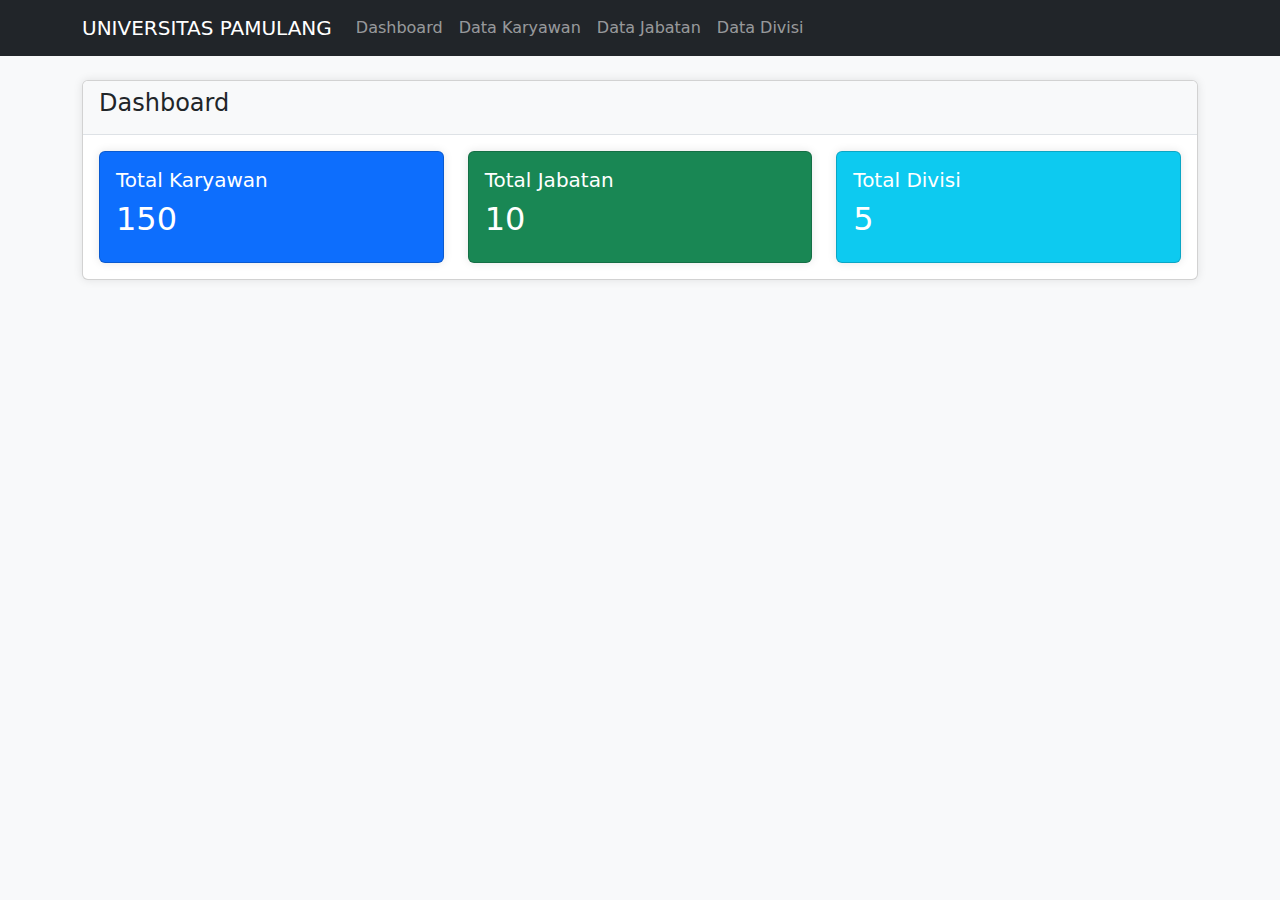
<file: index.html>
<!DOCTYPE html>
<html lang="en">
<head>
    <meta charset="UTF-8">
    <meta name="viewport" content="width=device-width, initial-scale=1.0">
    <title>Sistem Informasi Manajemen Karyawan</title>
    <!-- Bootstrap CSS -->
    <link href="https://cdn.jsdelivr.net/npm/bootstrap@5.1.3/dist/css/bootstrap.min.css" rel="stylesheet">
    <link href="style.css" rel="stylesheet">
</head>
<body>
    <!-- Navbar -->
    <nav class="navbar navbar-expand-lg navbar-dark bg-dark">
        <div class="container">
            <a class="navbar-brand" href="#">UNIVERSITAS PAMULANG</a>
            <button class="navbar-toggler" type="button" data-bs-toggle="collapse" data-bs-target="#navbarNav">
                <span class="navbar-toggler-icon"></span>
            </button>
            <div class="collapse navbar-collapse" id="navbarNav">
                <ul class="navbar-nav">
                    <li class="nav-item">
                        <a class="nav-link" href="index.html">Dashboard</a>
                    </li>
                    <li class="nav-item">
                        <a class="nav-link" href="karyawan.html">Data Karyawan</a>
                    </li>
                    <li class="nav-item">
                        <a class="nav-link" href="jabatan.html">Data Jabatan</a>
                    </li>
                    <li class="nav-item">
                        <a class="nav-link" href="divisi.html">Data Divisi</a>
                    </li>
                </ul>
            </div>
        </div>
    </nav>

    <!-- Main Content -->
    <div class="container mt-4">
        <div class="row">
            <div class="col-md-12">
                <div class="card">
                    <div class="card-header">
                        <h4>Dashboard</h4>
                    </div>
                    <div class="card-body">
                        <div class="row">
                            <div class="col-md-4">
                                <div class="card bg-primary text-white">
                                    <div class="card-body">
                                        <h5>Total Karyawan</h5>
                                        <h2>150</h2>
                                    </div>
                                </div>
                            </div>
                            <div class="col-md-4">
                                <div class="card bg-success text-white">
                                    <div class="card-body">
                                        <h5>Total Jabatan</h5>
                                        <h2>10</h2>
                                    </div>
                                </div>
                            </div>
                            <div class="col-md-4">
                                <div class="card bg-info text-white">
                                    <div class="card-body">
                                        <h5>Total Divisi</h5>
                                        <h2>5</h2>
                                    </div>
                                </div>
                            </div>
                        </div>
                    </div>
                </div>
            </div>
        </div>
    </div>

    <!-- Bootstrap JS -->
    <script src="https://cdn.jsdelivr.net/npm/bootstrap@5.1.3/dist/js/bootstrap.bundle.min.js"></script>
</body>
</html>
</file>
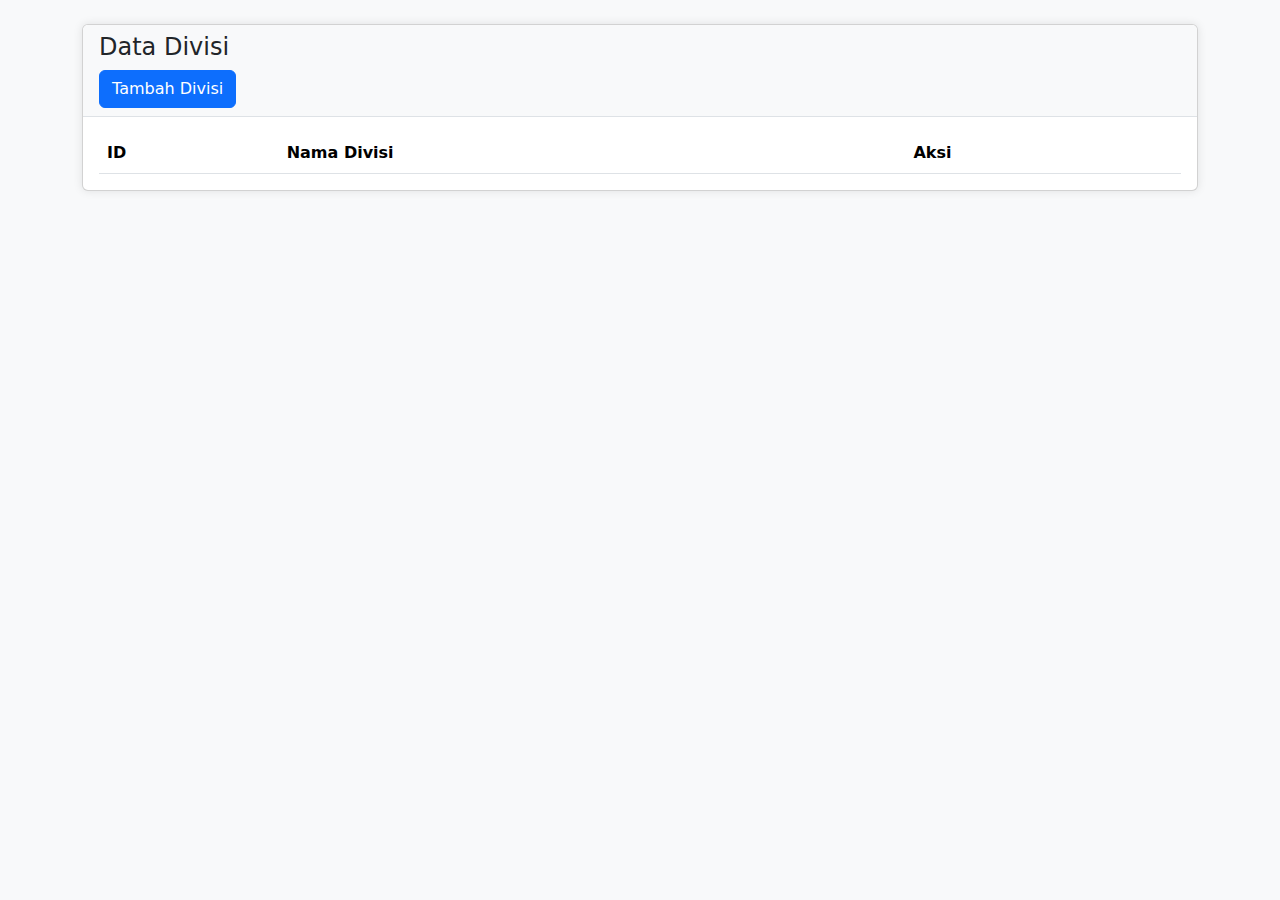
<file: divisi.html>
<!-- Divisi -->
<!DOCTYPE html>
<html lang="en">
<head>
    <meta charset="UTF-8">
    <meta name="viewport" content="width=device-width, initial-scale=1.0">
    <title>Data Divisi - SIMKAR</title>
    <link href="https://cdn.jsdelivr.net/npm/bootstrap@5.1.3/dist/css/bootstrap.min.css" rel="stylesheet">
    <link href="style.css" rel="stylesheet">
</head>
<body>
    <!-- Navbar (sama seperti index.html) -->
    
    <div class="container mt-4">
        <div class="card">
            <div class="card-header">
                <h4>Data Divisi</h4>
                <button class="btn btn-primary" data-bs-toggle="modal" data-bs-target="#tambahDivisi">
                    Tambah Divisi
                </button>
            </div>
            <div class="card-body">
                <table class="table">
                    <thead>
                        <tr>
                            <th>ID</th>
                            <th>Nama Divisi</th>
                            <th>Aksi</th>
                        </tr>
                    </thead>
                    <tbody id="divisi-tbody">
                        <!-- Isi tabel -->
                    </tbody>
                </table>
            </div>
        </div>
    </div>

    <!-- Modal Tambah Divisi -->
    <div class="modal fade" id="tambahDivisi">
        <div class="modal-dialog">
            <div class="modal-content">
                <div class="modal-header">
                    <h5 class="modal-title">Tambah Divisi</h5>
                    <button type="button" class="btn-close" data-bs-dismiss="modal"></button>
                </div>
                <div class="modal-body">
                    <form id="tambahDivisiForm">
                        <div class="mb-3">
                            <label class="form-label">Nama Divisi</label>
                            <input type="text" class="form-control" id="divisi-nama">
                        </div>
                        <button type="submit" class="btn btn-primary" onclick="addDivisi(event)">Simpan</button>
                    </form>
                </div>
            </div>
        </div>
    </div>
</body>
</html>
</file>
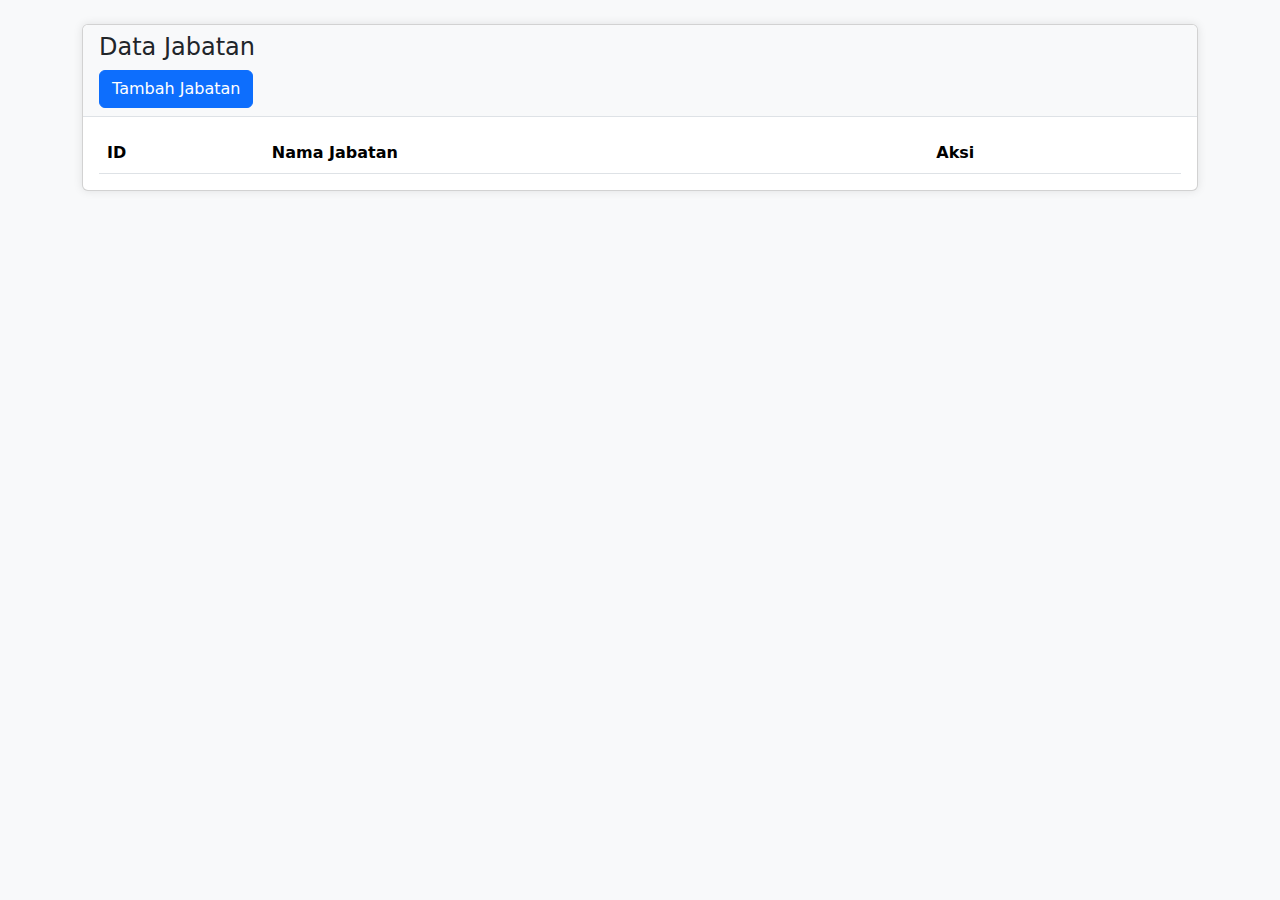
<file: jabatan.html>
<!-- Jabatan -->
<!DOCTYPE html>
<html lang="en">
<head>
    <meta charset="UTF-8">
    <meta name="viewport" content="width=device-width, initial-scale=1.0">
    <title>Data Jabatan - SIMKAR</title>
    <link href="https://cdn.jsdelivr.net/npm/bootstrap@5.1.3/dist/css/bootstrap.min.css" rel="stylesheet">
    <link href="style.css" rel="stylesheet">
</head>
<body>
    <!-- Navbar (sama seperti index.html) -->
    
    <div class="container mt-4">
        <div class="card">
            <div class="card-header">
                <h4>Data Jabatan</h4>
                <button class="btn btn-primary" data-bs-toggle="modal" data-bs-target="#tambahJabatan">
                    Tambah Jabatan
                </button>
            </div>
            <div class="card-body">
                <table class="table">
                    <thead>
                        <tr>
                            <th>ID</th>
                            <th>Nama Jabatan</th>
                            <th>Aksi</th>
                        </tr>
                    </thead>
                    <tbody id="jabatan-tbody">
                        <!-- Isi tabel -->
                    </tbody>
                </table>
            </div>
        </div>
    </div>

    <!-- Modal Tambah Jabatan -->
    <div class="modal fade" id="tambahJabatan">
        <div class="modal-dialog">
            <div class="modal-content">
                <div class="modal-header">
                    <h5 class="modal-title">Tambah Jabatan</h5>
                    <button type="button" class="btn-close" data-bs-dismiss="modal"></button>
                </div>
                <div class="modal-body">
                    <form id="tambahJabatanForm">
                        <div class="mb-3">
                            <label class="form-label">Nama Jabatan</label>
                            <input type="text" class="form-control" id="jabatan-nama">
                        </div>
                        <button type="submit" class="btn btn-primary" onclick="addJabatan(event)">Simpan</button>
                    </form>
                </div>
            </div>
        </div>
    </div>
</body>
</html>
</file>
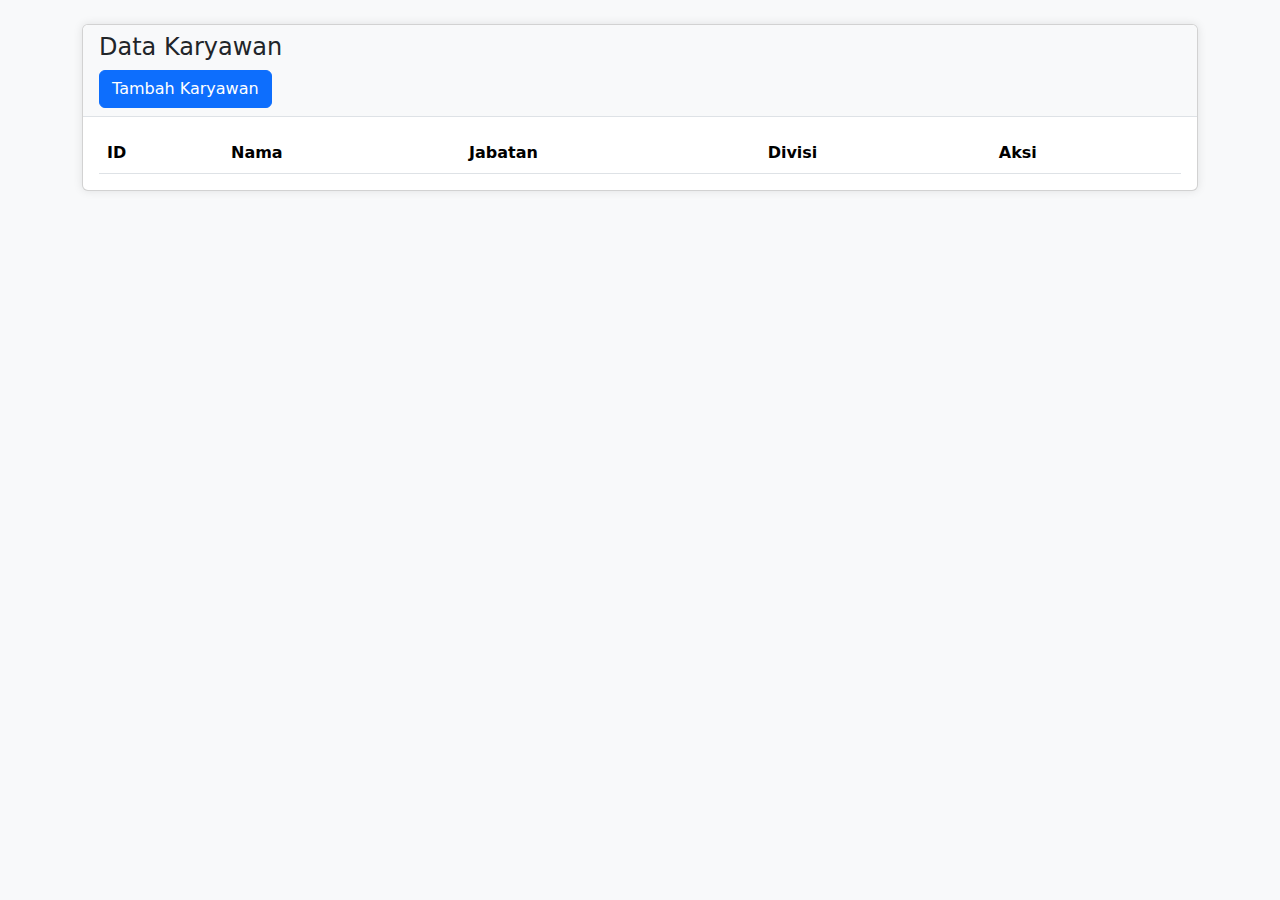
<file: karyawan.html>
<!DOCTYPE html>
<html lang="en">
<head>
    <meta charset="UTF-8">
    <meta name="viewport" content="width=device-width, initial-scale=1.0">
    <title>Data Karyawan - SIMKAR</title>
    <link href="https://cdn.jsdelivr.net/npm/bootstrap@5.1.3/dist/css/bootstrap.min.css" rel="stylesheet">
    <link href="style.css" rel="stylesheet">
</head>
<body>
    <!-- Navbar (sama seperti index.html) -->
    
    <div class="container mt-4">
        <div class="card">
            <div class="card-header">
                <h4>Data Karyawan</h4>
                <button class="btn btn-primary" data-bs-toggle="modal" data-bs-target="#tambahKaryawan">
                    Tambah Karyawan
                </button>
            </div>
            <div class="card-body">
                <table class="table">
                    <thead>
                        <tr>
                            <th>ID</th>
                            <th>Nama</th>
                            <th>Jabatan</th>
                            <th>Divisi</th>
                            <th>Aksi</th>
                        </tr>
                    </thead>
                    <tbody id=" karyawan-tbody">
                        <!-- Isi tabel -->
                    </tbody>
                </table>
            </div>
        </div>
    </div>

    <!-- Modal Tambah Karyawan -->
    <div class="modal fade" id="tambahKaryawan">
        <div class="modal-dialog">
            <div class="modal-content">
                <div class="modal-header">
                    <h5 class="modal-title">Tambah Karyawan</h5>
                    <button type="button" class="btn-close" data-bs-dismiss="modal"></button>
                </div>
                <div class="modal-body">
                    <form id="tambahKaryawanForm">
                        <div class="mb-3">
                            <label class="form-label">Nama Karyawan</label>
                            <input type="text" class="form-control" id="karyawan-nama">
                        </div>
                        <div class="mb-3">
                            <label class="form-label">Jabatan</label>
                            <select class="form-select" id="karyawan-jabatan">
                                <!-- Opsi jabatan -->
                            </select>
                        </div>
                        <div class="mb-3">
                            <label class="form-label">Divisi</label>
                            <select class="form-select" id="karyawan-divisi">
                                <!-- Opsi divisi -->
                            </select>
                        </div>
                        <button type="submit" class="btn btn-primary" id="addKaryawanBtn" onclick="addKaryawan(event)">Simpan</button>
                        <button type="submit" class="btn btn-primary" id="updateKaryawanBtn" style="display: none;">Update</button>
                    </form>
                </div>
            </div>
        </div>
    </div>
</body>
</html>
</file>
<file: style.css>
body {
    background-color: #f8f9fa;
}

.navbar {
    margin-bottom: 20px;
}

.card {
    box-shadow: 0 0 10px rgba(0,0,0,0.1);
}

.card-header {
    background-color: #f8f9fa;
    border-bottom: 1px solid #dee2e6;
}

.dashboard-card {
    border-radius: 10px;
    margin-bottom: 20px;
}

.table {
    margin-bottom: 0;
}

.btn-primary {
    background-color: #0d6efd;
    border-color: #0d6efd;
}

.btn-primary:hover {
    background-color: #0b5ed7;
    border-color: #0a58ca;
}

.modal-header {
    background-color: #f8f9fa;
    border-bottom: 1px solid #dee2e6;
}

.form-control:focus {
    border-color: #0d6efd;
    box-shadow: 0 0 0 0.25rem rgba(13, 110, 253, 0.25);
}
</file>
